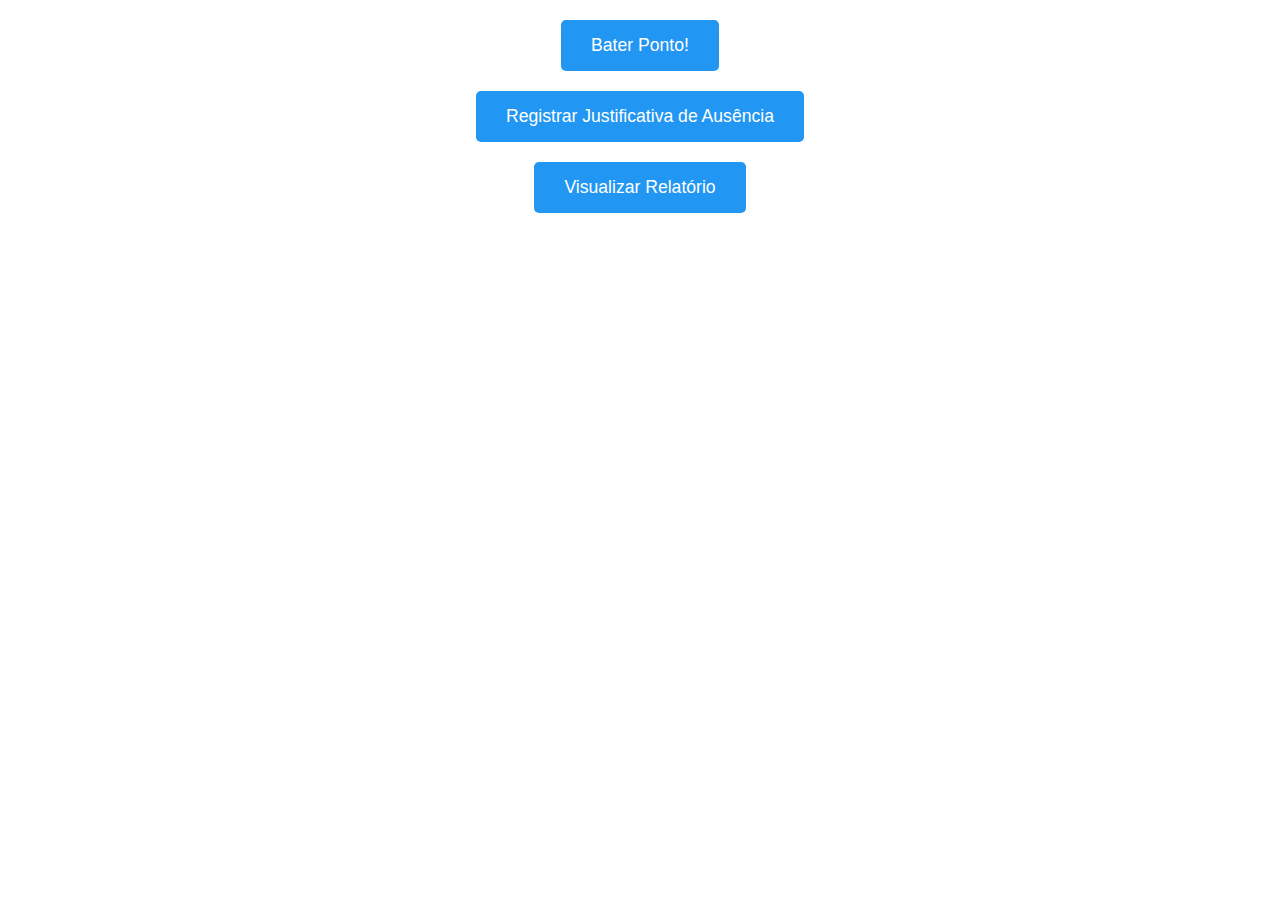
<file: index.html>
<!DOCTYPE html>
<html lang="pt-br">

<head>
    <meta charset="UTF-8">
    <meta name="viewport" content="width=device-width, initial-scale=1.0">
    <title>Sistema de Controle de Ponto</title>
    <link rel="stylesheet" href="css/style.css">
</head>

<body>
    <div id="alerta-registro-ponto" class="hidden">
        <p>Ponto registrado com sucesso</p>
        <button id="alerta-registro-ponto-fechar">X</button>
    </div>

    <div class="data-hora">
        <p id="dia-semana"></p>
        <p id="dia-mes-ano"></p>
        <p id="hora-min-seg"></p>
    </div>

    <div id="div-btn-bater-ponto">
        <button id="btn-bater-ponto">Bater Ponto!</button>
    </div>

    <div id="div-btn-justificativa">
        <button id="btn-justificativa">Registrar Justificativa de Ausência</button>
    </div>

    <dialog id="dialog-ponto">
        <p id="dialog-data"></p>
        <p id="dialog-hora"></p>
        <input type="date" id="data-ponto" />
        <select name="tipos-ponto" id="tipos-ponto">
            <option value="entrada">Entrada</option>
            <option value="intervalo">Intervalo</option>
            <option value="volta-intervalo">Volta Intervalo</option>
            <option value="saida">Saída</option>
        </select>
        <textarea id="observacao" placeholder="Observação (opcional)"></textarea>
        <button id="btn-dialog-bater-ponto">Registrar Ponto</button>
        <p id="dialog-last-register"></p>
        <button id="btn-dialog-fechar">X</button>
    </dialog>

    <dialog id="dialog-justificativa">
        <input type="text" id="justificativa-texto" placeholder="Justificativa" />
        <input type="file" id="justificativa-arquivo" />
        <button id="btn-dialog-justificativa">Registrar Justificativa</button>
        <button id="btn-justificativa-fechar">X</button>
    </dialog>

    <div id="div-btn-relatorio">
        <button id="btn-relatorio">Visualizar Relatório</button>
    </div>

    <script src="js/index.js"></script>
</body>

</html>
</file>
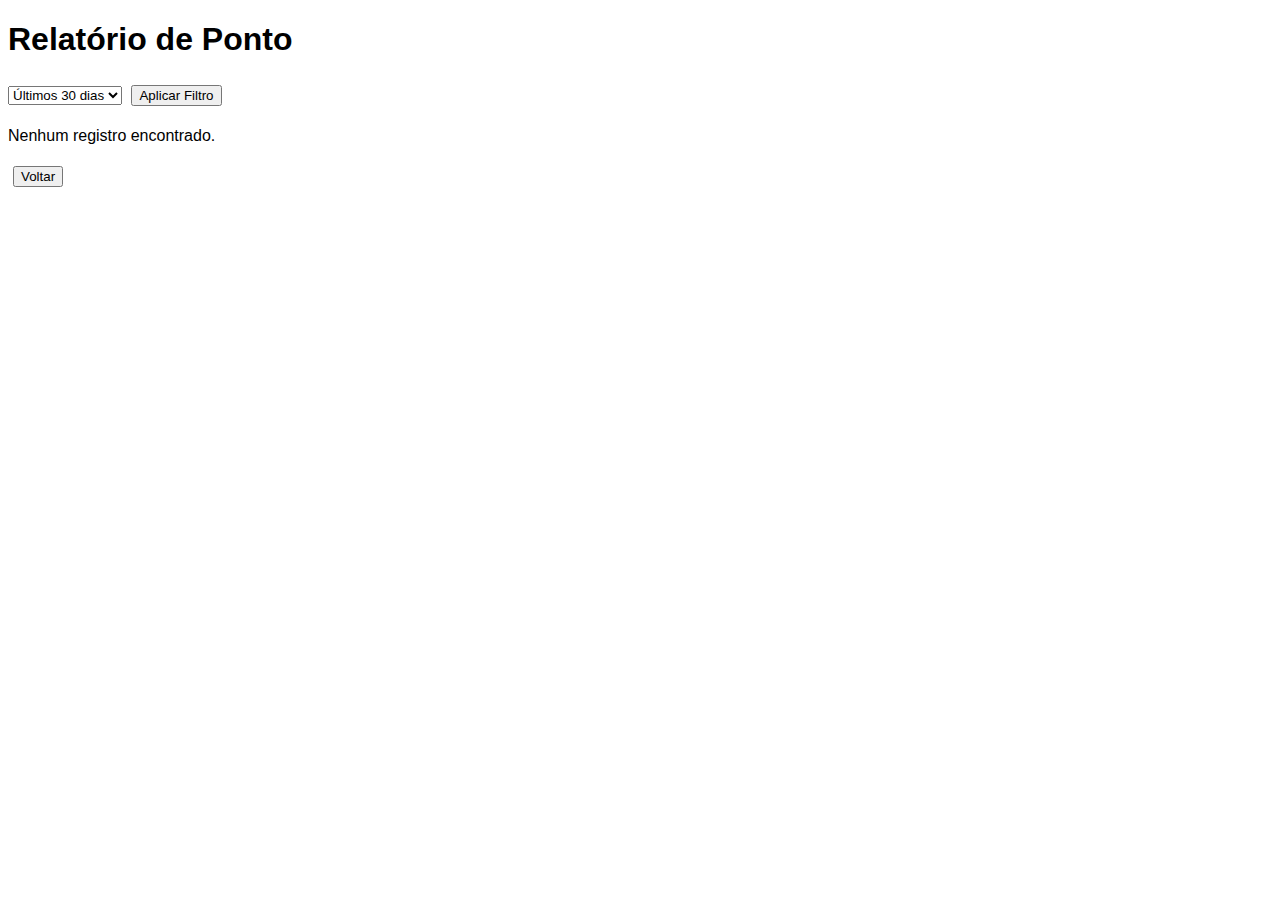
<file: relatorio.html>
<!DOCTYPE html>
<html lang="pt-br">

<head>
    <meta charset="UTF-8">
    <meta name="viewport" content="width=device-width, initial-scale=1.0">
    <title>Relatório de Ponto</title>
    <link rel="stylesheet" href="css/relatorio.css">
</head>

<body>
    <h1>Relatório de Ponto</h1>
    <select id="filtro-registros">
        <option value="30">Últimos 30 dias</option>
        <option value="7">Últimos 7 dias</option>
    </select>
    <button id="btn-aplicar-filtro">Aplicar Filtro</button>
    <div id="relatorio"></div>
    <button id="btn-voltar">Voltar</button>

    <script src="js/relatorio.js"></script>
</body>

</html>
</file>
<file: css/style.css>
.data-hora {
    text-align: center;
    font-family: Arial, sans-serif;
}

#btn-dialog-fechar,
#btn-justificativa-fechar {
    position: absolute;
    top: 5px;
    right: 5px;
}

#alerta-registro-ponto {
    position: fixed;
    bottom: 20px;
    right: 20px;
    background-color: #4caf50;
    color: white;
    padding: 15px;
    border-radius: 5px;
    transition: transform 0.3s ease, opacity 0.3s ease;
    opacity: 0;
    transform: translateY(100px);
}

#alerta-registro-ponto-fechar {
    position: absolute;
    top: 5px;
    right: 10px;
    background: transparent;
    color: white;
    border: none;
    font-size: 1.2rem;
    cursor: pointer;
}

.hidden {
    opacity: 0;
    transform: translateY(100px);
}

.show {
    opacity: 1;
    transform: translateY(0);
}

#div-btn-bater-ponto,
#div-btn-justificativa,
#div-btn-relatorio {
    display: flex;
    justify-content: center;
    align-items: center;
    margin-top: 20px;
}

#btn-bater-ponto,
#btn-justificativa,
#btn-relatorio {
    padding: 15px 30px;
    background-color: #2196f3;
    color: white;
    font-size: 1.1rem;
    border: none;
    cursor: pointer;
    border-radius: 5px;
}

#dialog-ponto,
#dialog-justificativa {
    width: 300px;
    border-radius: 10px;
}

#dialog-ponto select,
#dialog-ponto input,
#btn-dialog-bater-ponto,
#btn-dialog-justificativa {
    width: 100%;
    padding: 10px;
    margin-top: 10px;
    font-size: 1rem;
    cursor: pointer;
}

#dialog-last-register {
    font-size: 0.9rem;
    color: #555;
}

.registro-passado {
    color: red;
    font-weight: bold;
}

.registro-com-observacao {
    background-color: #ffeb3b;

}

.registro-editado {
    font-weight: bold;
    text-decoration: underline;
}
</file>
<file: css/relatorio.css>
body {
    font-family: Arial, sans-serif;
}

.registro-passado {
    background-color: #f8d7da;

}

.registro-com-observacao {
    background-color: #fff3cd;

}

.registro-editado {
    background-color: #d1ecf1;

}

button {
    margin: 5px;
}
</file>
